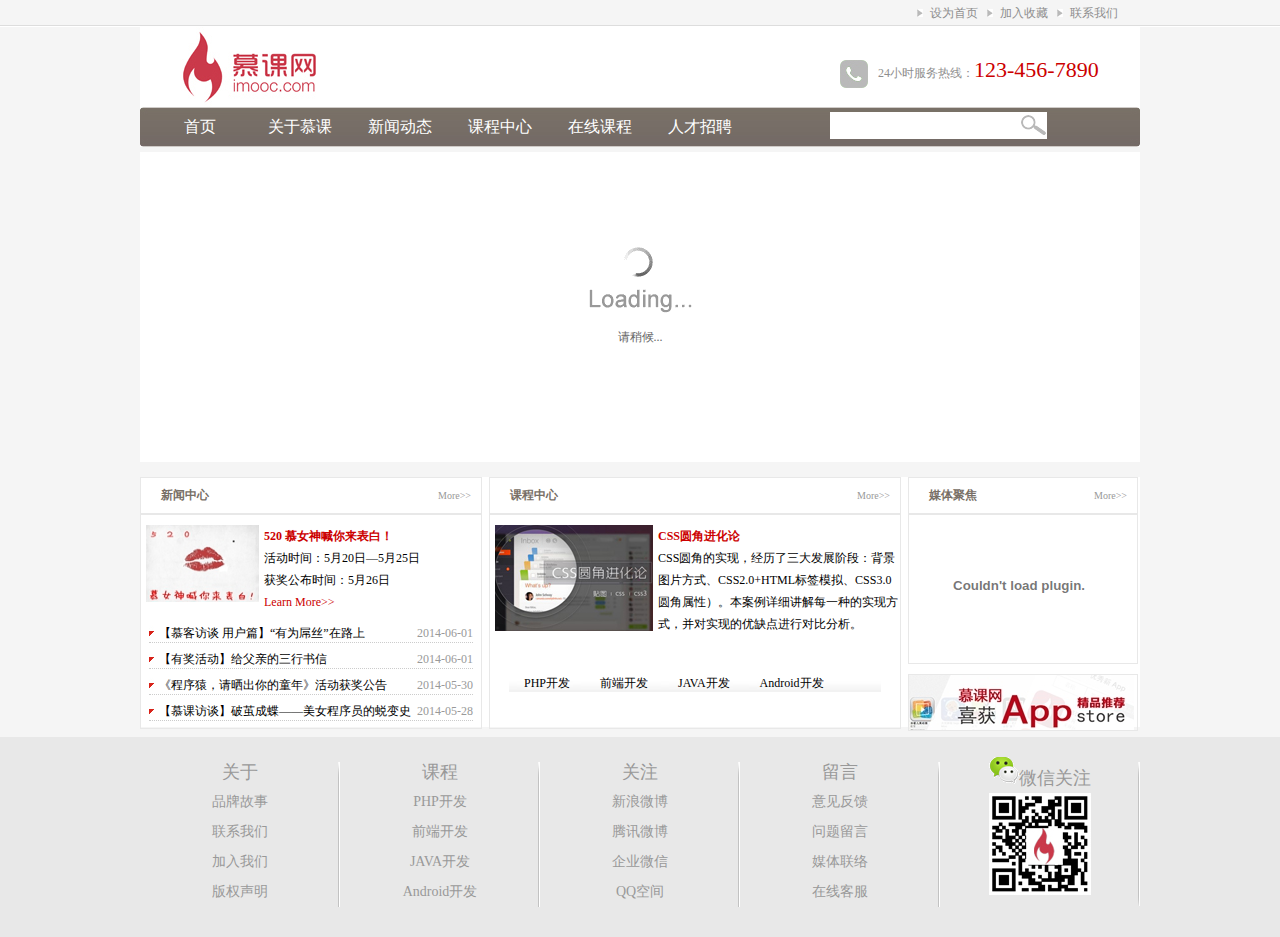
<file: MK/temp/index/index.html>
<!DOCTYPE html PUBLIC "-//W3C//DTD XHTML 1.0 Transitional//EN" "http://www.w3.org/TR/xhtml1/DTD/xhtml1-transitional.dtd">
<html xmlns="http://www.w3.org/1999/xhtml">
<head>
<meta http-equiv="Content-Type" content="text/html; charset=gb2312" />
<title>��ҵ��վʵ��</title>
<link href="css/main.css" rel="stylesheet" type="text/css" />
<script type="text/javascript" src="js/setHomeSetFav.js"></script>
<script type="text/javascript" src="js/myfocus-2.0.1.min.js" charset="utf-8"></script><!--����myFocus��-->
<script type="text/javascript">
myFocus.set({
    id:'boxID',//����ͼ����ID
    pattern:'mF_fancy',//���Ӧ�õ�����
    time:3,//�л�ʱ����(��)
    trigger:'click',//�����л�ģʽ:'click'(���)/'mouseover'(��ͣ)
    width:1000,//����ͼƬ�������(����)
    height:310,//����ͼƬ����߶�(����)
    txtHeight:'default'//���ֲ�߶�����(����),'default'ΪĬ�ϸ߶ȣ�0Ϊ����
});
</script>
</head>

<body>
<div class="top">
  <div class="top_content">
    <ul>
      <li><a href="#">��ϵ����</a></li>
      <li><a onclick="AddFavorite(window.location,document.title)" href="javascript:void(0)">�����ղ�</a></li>
      <li><a onclick="SetHome(window.location)" href="javascript:void(0)">��Ϊ��ҳ</a></li>
    </ul>
  </div>
</div>
<!--ҳ�涥��top����-->

<div class="wrap">
  <div  class="logo">
    <div class="logo_left"><img src="images/logo.jpg" /></div>
    <div class="logo_right"><img src="images/tel.jpg" width="28" height="28" />24Сʱ�������ߣ�<span class="tel">123-456-7890</span></div>
  </div>
  <!--logo����-->
  
  <div class="nav">
    <div  class="nav_left"></div>
    <div class="nav_mid">
      <div class="nav_mid_left">
        <ul>
          <li><a href="#">��ҳ</a></li>
          <li><a href="list.html">����Ľ��</a></li>
          <li><a href="list.html">���Ŷ�̬</a></li>
          <li><a href="list.html">�γ�����</a></li>
          <li><a href="list.html">���߿γ�</a></li>
          <li><a href="list.html">�˲���Ƹ</a></li>
        </ul>
      </div>
      <!--nav_mid_left����-->
      <div class="nav_mid_right">
        <form action="" method="post">
          <input type="text" class="search_text" />
          <!--<input type="text" class="search_text" x-webkit-speech />-->
        </form>
      </div>
      <!--nav_mid_right����--> 
    </div>
    <!--��������nav_mid����-->
    <div class="nav_right"></div>
  </div>
  <!--nav����-->
  
  <div class="ad">
    <div id="boxID"><!--����ͼ����-->
      <div class="loading"><img src="images/loading.gif" alt="���Ժ�..." /></div>
      <!--���뻭��(��ɾ��)-->
      <div class="pic"><!--�����б�(li��Ŀ����������)-->
        <ul>
          <li><a href="#"><img src="images/ad2.jpg" thumb="" alt="" text="��ϸ����2" /></a></li>
          <li><a href="#"><img src="images/ad3.jpg" thumb="" alt="" text="��ϸ����3" /></a></li>
          <li><a href="#"><img src="images/ad4.jpg" thumb="" alt="" text="��ϸ����4" /></a></li>
          <li><a href="#"><img src="images/ad3.jpg" thumb="" alt="" text="��ϸ����5" /></a></li>
        </ul>
      </div>
    </div>
  </div>
  <!--ad����-->
  
  <div class="main">
    <div class="news">
      <div class="title">
        <h2 class="titile_left">��������</h2>
        <span class="title_right"><a href="#">More&gt;&gt;</a></span> </div>
      <!--title����-->
      
      <div class="pic_news"> <img src="images/news.jpg" alt="520 ĽŮ����������" width="113" height="77" />
        <h2><a href="news.html">520 ĽŮ���������ף�</a></h2>
        <p>�ʱ�䣺5��20�ա�5��25��<br />
          �񽱹���ʱ�䣺5��26��<br />
          <a href="news.html">Learn More>></a></p>
      </div>
      <!--pic_news����-->
      
      <div class="news_list">
        <ul>
          <li><span>2014-06-01</span> <a href="news.html">��Ľ�ͷ�̸ �û�ƪ������Ϊ��˿����·��</a></li>
          <li><span>2014-06-01</span><a href="news.html">���н���������׵���������</a></li>
          <li><span>2014-05-30</span><a href="news.html">������Գ����ɹ�����ͯ�꡷��񽱹���</a></li>
          <li><span>2014-05-28</span><a href="news.html" title="aa">��Ľ�η�̸���Ƽ�ɵ�������Ů����Ա���ɱ�ʷ</a></li>
        </ul>
      </div>
      <!--news_list����--> 
      
    </div>
    <!--news����-->
    
    <div class="products">
      <div class="title">
        <h2 class="titile_left">�γ�����</h2>
        <span class="title_right"><a href="#">More&gt;&gt;</a></span> </div>
      <!--title����-->
      
      <div class="product_list"><img src="images/css.jpg" alt="CSSԲ�ǽ�����" width="158" height="106" />
        <h2><a href="news.html">CSSԲ�ǽ�����</a></h2>
        <p> CSSԲ�ǵ�ʵ�֣�����������չ�׶Σ�����ͼƬ��ʽ��CSS2.0+HTML��ǩģ�⡢CSS3.0Բ�����ԣ�����������ϸ����ÿһ�ֵ�ʵ�ַ�ʽ������ʵ�ֵ���ȱ����жԱȷ�����</p>
      </div>
      <!--product_list����-->
      
      <div class="product_type">
        <ul>
          <li>PHP����</li>
          <li>ǰ�˿���</li>
          <li>JAVA����</li>
          <li>Android����</li>
        </ul>
      </div>
    </div>
    <!--products����-->
    
    <div class="sidebar">
      <div class="video">
        <div class="title">
          <h2 class="titile_left">ý��۽�</h2>
          <span class="title_right"><a href="#">More&gt;&gt;</a></span> </div>
        <!--title����-->
        <p class="video_content">
          <embed src="http://player.youku.com/player.php/sid/XNjkzMDE5MTUy/v.swf" allowFullScreen="true" quality="high" width="220" height="140" align="middle" allowScriptAccess="always" type="application/x-shockwave-flash"></embed>
        </p>
      </div>
      <!--video����-->
      
      <div class="service"> <img src="images/app.jpg" /> </div>
    </div>
    <!--sidebar����--> 
    
  </div>
  <!--main����--> 
</div>
<!--�����wrap����  -->
<div class="copyright">
  <div class="copyright_content">
    <ul>
      <li>����
        <ul>
          <li>Ʒ�ƹ���</li>
          <li>��ϵ����</li>
          <li>��������</li>
          <li>��Ȩ����</li>
        </ul>
      </li>
      <li>�γ�
        <ul>
          <li>PHP����</li>
          <li>ǰ�˿���</li>
          <li>JAVA����</li>
          <li>Android����</li>
        </ul>
      </li>
      <li>��ע
        <ul>
          <li>����΢��</li>
          <li>��Ѷ΢��</li>
          <li>��ҵ΢��</li>
          <li>QQ�ռ�</li>
        </ul>
      </li>
      <li>����
        <ul>
          <li>�������</li>
          <li>��������</li>
          <li>ý������</li>
          <li>���߿ͷ�</li>
        </ul>
      </li>
      <li><img src="images/weixin.png" alt="΢�Ź�ע" width="30" height="27" />΢�Ź�ע
        <ul>
          <li><img src="images/qrcode.jpg" alt="ɨ���עĽ�����ٷ�΢��" width="102" height="102" /></li>
        </ul>
      </li>
    </ul>
  </div>
  <!--copyright_content����--> 
</div>
</body>
</html>
</file>
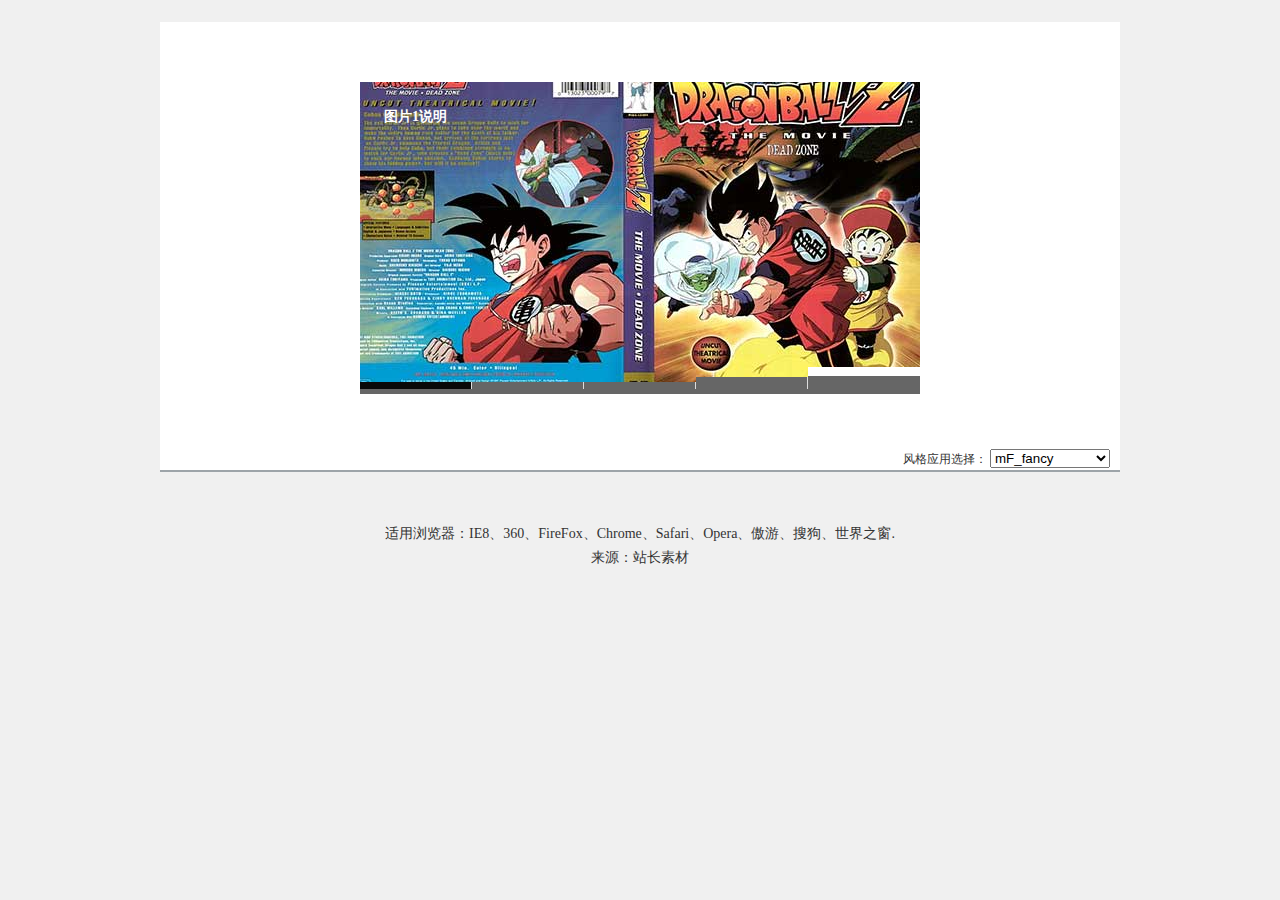
<file: MK/temp/myfocus-full/index.html>
<!DOCTYPE html>
<html lang="zh">
<head>
<meta charset="UTF-8">
<meta http-equiv="X-UA-Compatible" content="IE=edge,chrome=1"> 
<meta name="viewport" content="width=device-width, initial-scale=1.0">
<title>30多种js焦点图插件myFocus - 站长素材</title>

<link href="css/main.css"  rel="stylesheet" type="text/css" />
<script src="dist/myfocus-2.0.4.min.js"  type="text/javascript"></script>

</head>
<body>
<br>
<div id="container" class="mbox">﻿
	<div id="content" class="single">
		<div class="cbx post">
			<!--内容区域-->
			<div id="focus_wrap">
				<div id="focus_box">
						<div id="focus">
								<div class="loading"><img src="picture/loading.gif"  alt="请稍候..." /></div>
								<!--载入画面(可删除)-->
							  <div class="pic">
								<!--图片列表-->
								<ul>
								  <li><a href="http://sc.chinaz.com/"><img src="picture/1.jpg" thumb="" alt="图片1说明" text="图片1更详细的描述文字" /></a></li>
								  <li><a href="http://sc.chinaz.com/"><img src="picture/2.jpg" thumb="" alt="图片2说明" text="图片2更详细的描述文字" /></a></li>
								  <li><a href="http://sc.chinaz.com/"><img src="picture/3.jpg" thumb="" alt="图片3说明" text="图片3更详细的描述文字" /></a></li>
								  <li><a href="http://sc.chinaz.com/"><img src="picture/4.jpg" thumb="" alt="图片4说明" text="图片4更详细的描述文字" /></a></li>
								  <li><a href="http://sc.chinaz.com/"><img src="picture/5.jpg" thumb="" alt="图片5说明" text="图片5更详细的描述文字" /></a></li>
								</ul>
							  </div>
						</div>
							<div class="clear"></div>
				</div>
			</div>
			<div id="focus_set"> 风格应用选择：
				<select id="focus_pattern">     
					<option value="mF_fscreen_tb">mF_fscreen_tb</option>     
					<option value="mF_YSlider">mF_YSlider</option>     
					<option value="mF_luluJQ">mF_luluJQ</option>     
					<option value="mF_51xflash">mF_51xflash</option>     
					<option value="mF_expo2010">mF_expo2010</option>     
					<option value="mF_games_tb">mF_games_tb</option>     
					<option value="mF_ladyQ">mF_ladyQ</option>     
					<option value="mF_liquid">mF_liquid</option>     
					<option value="mF_liuzg">mF_liuzg</option>     
					<option value="mF_pithy_tb">mF_pithy_tb</option>     
					<option value="mF_qiyi">mF_qiyi</option>     
					<option value="mF_quwan">mF_quwan</option>     
					<option value="mF_rapoo">mF_rapoo</option>     
					<option value="mF_sohusports">mF_sohusports</option>     
					<option value="mF_taobao2010">mF_taobao2010</option>     
					<option value="mF_taobaomall">mF_taobaomall</option>     
					<option value="mF_tbhuabao">mF_tbhuabao</option>     
					<option value="mF_pconline">mF_pconline</option>     
					<option value="mF_peijianmall">mF_peijianmall</option>     
					<option value="mF_classicHC">mF_classicHC</option>     
					<option value="mF_classicHB">mF_classicHB</option>     
					<option value="mF_slide3D">mF_slide3D</option>     
					<option value="mF_kiki">mF_kiki</option>     
					<option style="color:#f00;" value="mF_fancy" selected="selected">mF_fancy</option>     
					<option style="color:#f00;" value="mF_dleung">mF_dleung</option>     
					<option style="color:#f00;" value="mF_kdui">mF_kdui</option>     
					<option style="color:#f00;" value="mF_shutters">mF_shutters</option>   
					<option style="color:#090;" value="more">更多...</option> 
				</select>   
			</div>
		</div>
	</div>
</div>

<script type="text/javascript">
	var $id=function(id){return document.getElementById(id)};
	  var oriHtml=$id('focus_box').innerHTML;
	  function resetHTML(){//还原
			$id('focus_box').innerHTML=oriHtml;
			var css=document.getElementsByTagName('style')[0];
			css.parentNode.removeChild(css);
		}
function pageInit(){
	var pattern=location.href.split('pattern=')[1];
	if(pattern) $id('focus_pattern').value=pattern;
	myFocus.set({id:'focus',pattern:$id('focus_pattern').value});
}
pageInit();
		$id('focus_pattern').onchange=function(){
if(this.value==='more'){//更多风格
location.href='more.html';
return;
}			
resetHTML();
			myFocus.set({id:'focus',pattern:this.value,loadIMGTimeout:0});
		}
</script>

<div style="text-align:center;margin:50px 0; font:normal 14px/24px 'MicroSoft YaHei';">
<p>适用浏览器：IE8、360、FireFox、Chrome、Safari、Opera、傲游、搜狗、世界之窗.</p>
<p>来源：<a href="http://sc.chinaz.com/" target="_blank">站长素材</a></p>
</div>
</body>
</html>
</file>
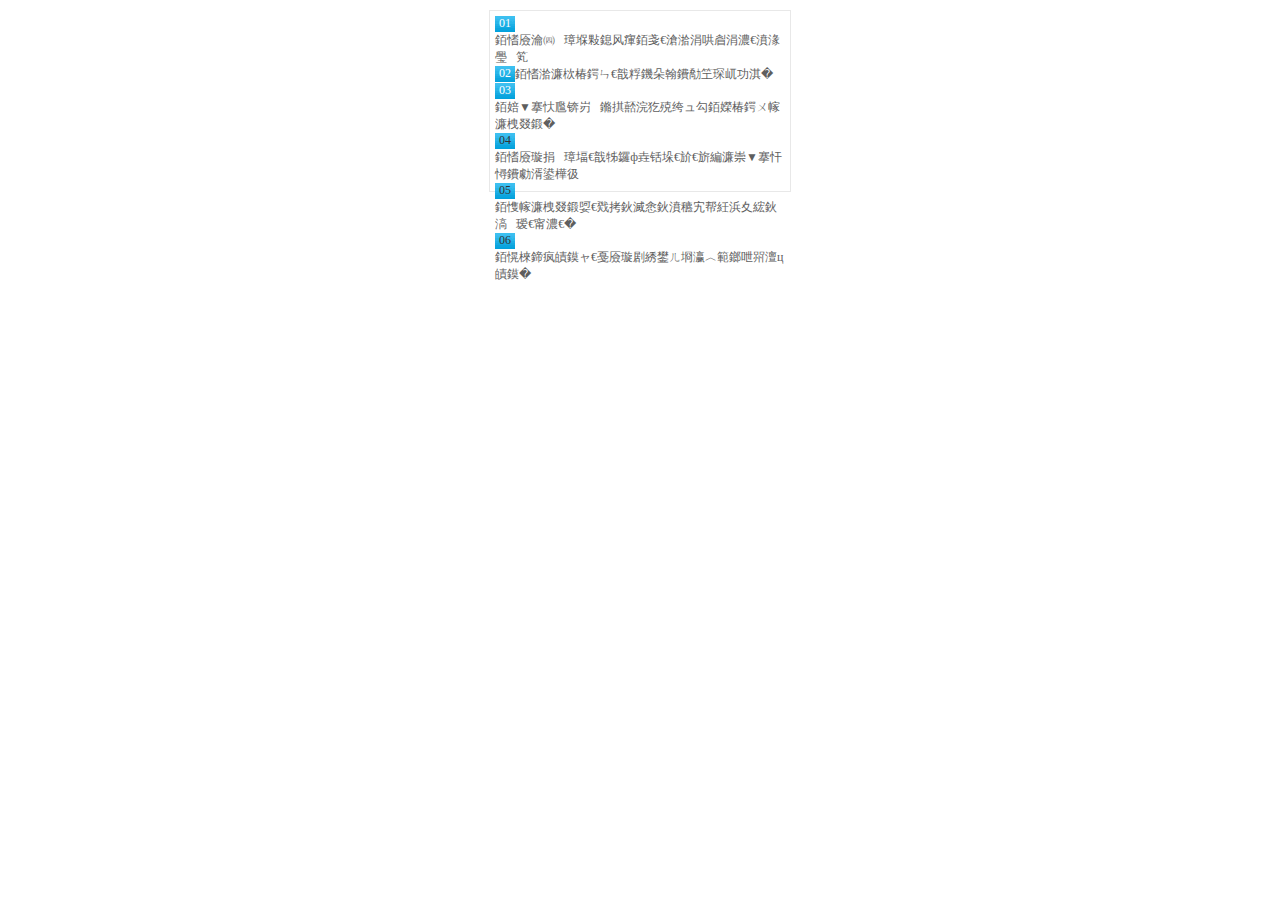
<file: MK/test.html>
<!DOCTYPE html>
<html lang="en">
<head>
<meta http-equiv="Content-Type" content="text/html; charset=gb2312" />
<title>3.10新闻中心制作评测题</title>
<style type="text/css">

/*在此定义相关CSS样式*/
.topList{
    width: 300px;
    height: 180px;
    border: 1px solid #e8e8e8;
    margin: 10px auto;

}
*{
    margin: 0px;
    padding: 0px;
    font-size: 12px;
}

.topList ul{
    padding: 5px;
}

.topList ul li{
    list-style-type: none;
    height: 30px;

}

.topList em{
    float: left;
    width: 20px;
    height: 16px;
    text-align: center;
    background: url(./temp/images/num.gif);
    font-style: normal;
    color:#333;
    background-position: 0px 0px;
    background-repeat: no-repeat;
    /* background-position: center; */

}

.top em{
    background-position: 0 0;
    color:#FFF;
}

.topList a:link,.topList a:visited{
    text-decoration: none;
    color: #5e5e5e;
}

.topList a:hover,.topList a:active{
    text-decoration: underline;
    color: #b52725;
}

.topList p{
    margin: 0px;
    float: left;
}



</style>
</head>

<body>
<div class="topList">
<ul>
<li class="top"><em>01</em>
<p><a href="http://www.imooc.com/" >【慕客访谈用户篇】“有为屌丝”在路上</a></p>
</li>
<li class="top"><em>02</em>
<p><a href="http://www.imooc.com/">【有奖活动】给父亲的三行书信</a></p>
</li>
<li class="top"><em>03</em>
<p><a href="http://www.imooc.com/">《程序猿，请晒出你的童年》活动获奖公告</a></p>
</li>
<li><em>04</em>
<p><a href="http://www.imooc.com/">【慕课访谈】破茧成蝶——美女程序员的蜕变史</a></p>
</li>
<li><em>05</em>
<p><a href="http://www.imooc.com/">【获奖公告】追“球”巅峰，争当“预言帝”</a></p>
</li>
<li><em>06</em>
<p><a href="http://www.imooc.com/">【问卷调查】慕课网用户学习情况大调查</a></p>
</li>
</ul>
</div>
</body>
</file>
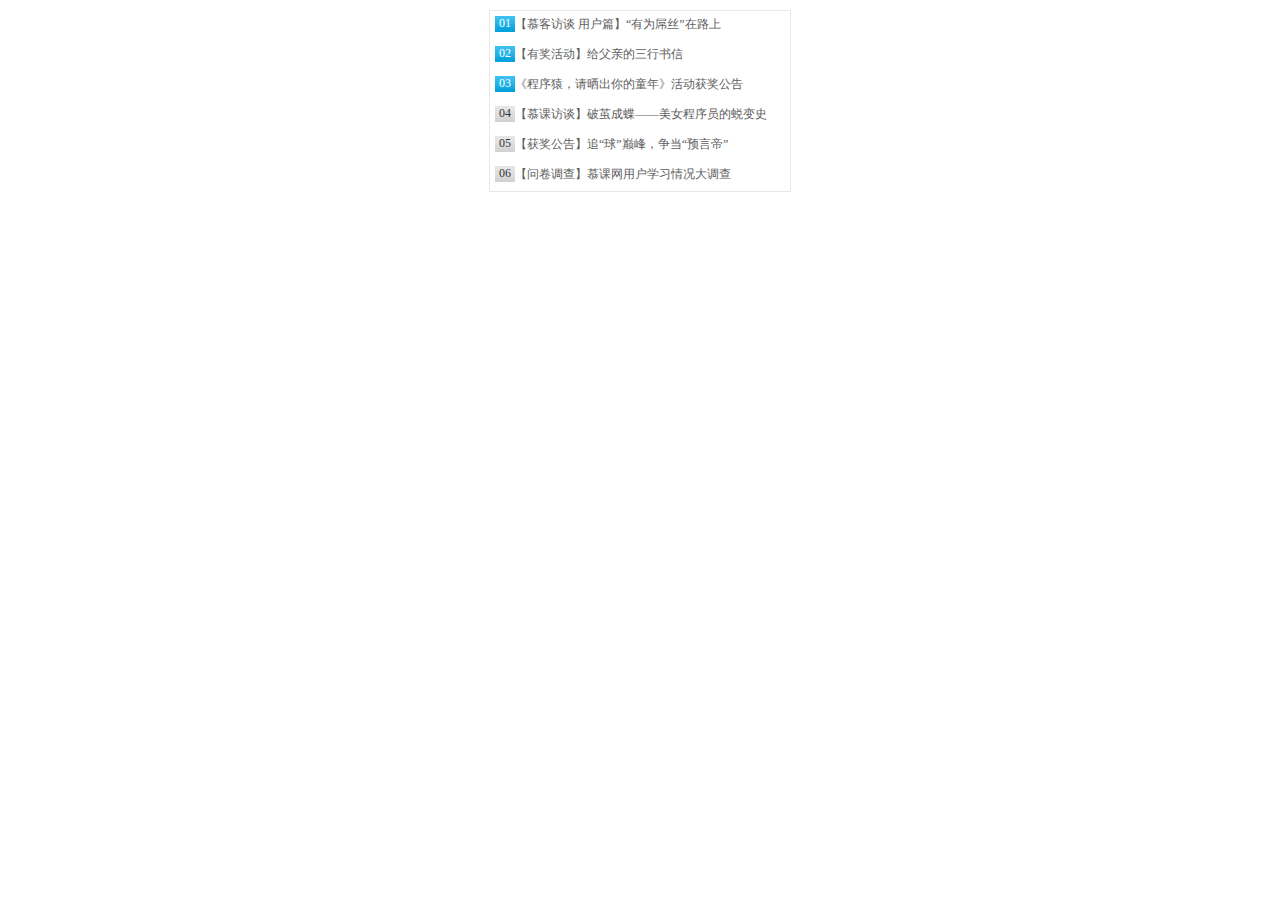
<file: MK/temp/3.10新闻中心.html>
<!DOCTYPE html PUBLIC "-//W3C//DTD XHTML 1.0 Transitional//EN" "http://www.w3.org/TR/xhtml1/DTD/xhtml1-transitional.dtd">
<html xmlns="http://www.w3.org/1999/xhtml">
<head>
<meta http-equiv="Content-Type" content="text/html; charset=gb2312" />
<title>3.10������������������</title>
<style type="text/css">
/*�ڴ˶������CSS��ʽ*/
*
{
	margin:0;
	padding:0;
	font-size:12px;
	font-family:"΢���ź�";
}
.topList
{
	width:300px;
	height:180px;
	border:1px solid #E8E8E8;
	margin:10px auto;
}
ul
{
	padding:5px;
}
li
{
	list-style-type:none;
	height:30px;
}
em
{
	width:20px;
	height:16px;
	background:url(images/num.gif) no-repeat;
	display:block;
	text-align:center;
	font-style:normal;
	color:#333;
	background-position:0 -16px;
	float:left;
}
.top em
{
	color:#FFF;
	background-position:0 0;
}
p{
	float:left;
}
a:link,a:visited{color:#5e5e5e; text-decoration:none;}
a:hover,a:active{color:#b52725;text-decoration:underline;}

</style>
</head>

<body>
<div class="topList">
  <ul>
    <li class="top"> <em>01</em>
      <p><a href="http://www.imooc.com/" >��Ľ�ͷ�̸ �û�ƪ������Ϊ��˿����·��</a></p>
    </li>
    <li class="top"> <em>02</em>
      <p><a href="http://www.imooc.com/">���н���������׵���������</a></p>
    </li>
    <li class="top"> <em>03</em>
      <p><a href="http://www.imooc.com/">������Գ����ɹ�����ͯ�꡷��񽱹���</a></p>
    </li>
    <li> <em>04</em>
      <p><a href="http://www.imooc.com/">��Ľ�η�̸���Ƽ�ɵ�������Ů����Ա���ɱ�ʷ</a></p>
    </li>
    <li> <em>05</em>
      <p><a href="http://www.imooc.com/">���񽱹��桿׷�����۷壬������Ԥ�Եۡ�</a></p>
    </li>
    <li> <em>06</em>
      <p><a href="http://www.imooc.com/">���ʾ����顿Ľ�����û�ѧϰ��������</a></p>
    </li>
  </ul>
</div>
</body>
</html>
</file>
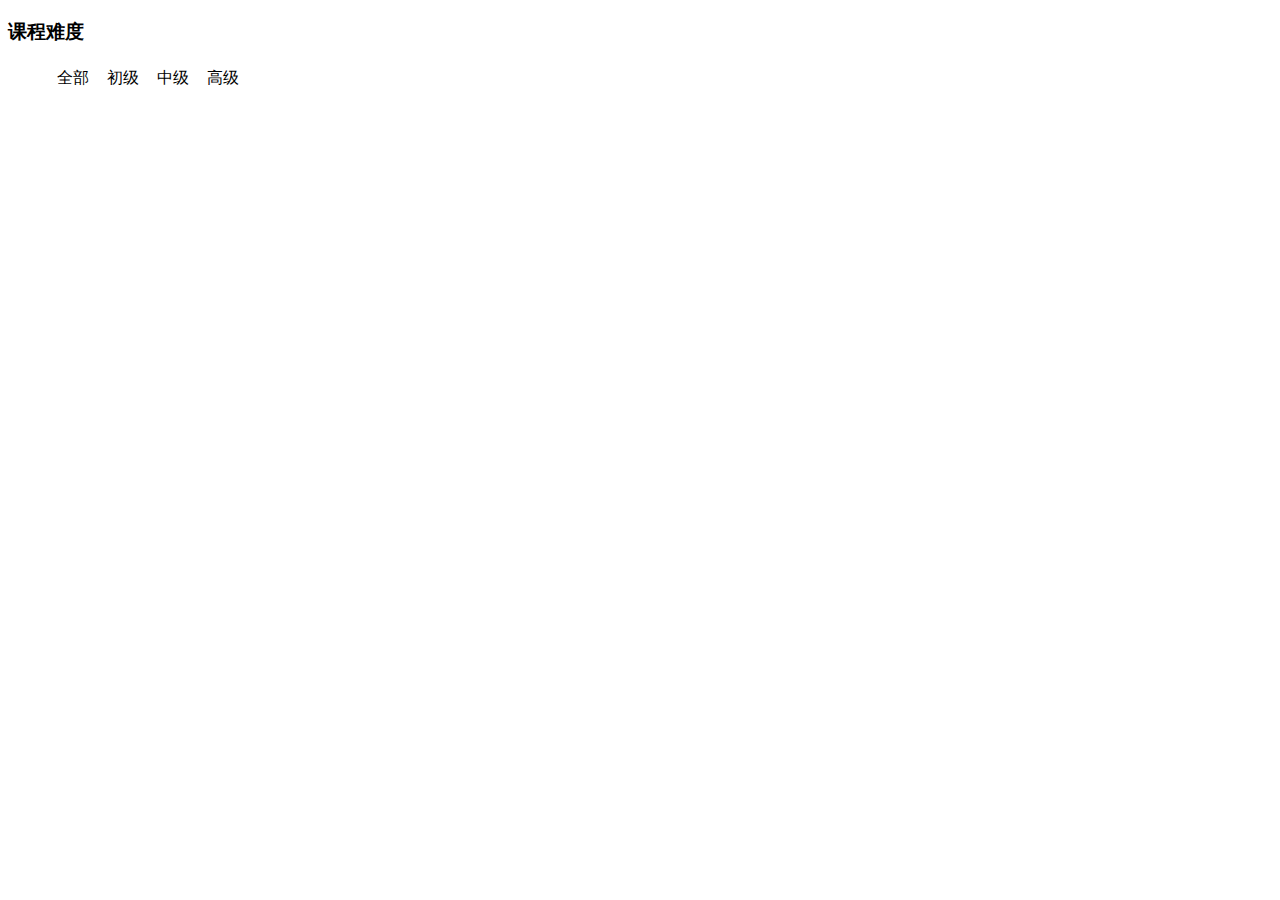
<file: MK/temp/导航制作（参考代码）.html>
<!DOCTYPE html PUBLIC "-//W3C//DTD XHTML 1.0 Transitional//EN" "http://www.w3.org/TR/xhtml1/DTD/xhtml1-transitional.dtd">
<html xmlns="http://www.w3.org/1999/xhtml">
<head>
<meta http-equiv="Content-Type" content="text/html; charset=gb2312" />
<title>3.1ҳ��ͷ��������ϰ��</title>
<style type="text/css">
/*�ڴ˶��������ʽ�������б�����ʾ��ʽ*/
li
{
	width:50px;
	height:30px;
	list-style-type:none;
	line-height:30px;
	text-align:center;
	float:left;
}
a
{
	display:block;
}
a:link,a:visited
{	
	color:#000;
	text-decoration:none;
}
a:hover,a:active
{
	background-color:#BE3948;
	color:#FFF;
	text-decoration:none;
}
</style>
</head>

<body>
<h3>�γ��Ѷ�</h3>
<!--�ڴ�����һ�������б�-->
<ul>
	<li><a href="#">ȫ��</a></li>
    <li><a href="#">����</a></li>
    <li><a href="#">�м�</a></li>
    <li><a href="#">�߼�</a></li>
</ul>
</body>
</html>
</file>
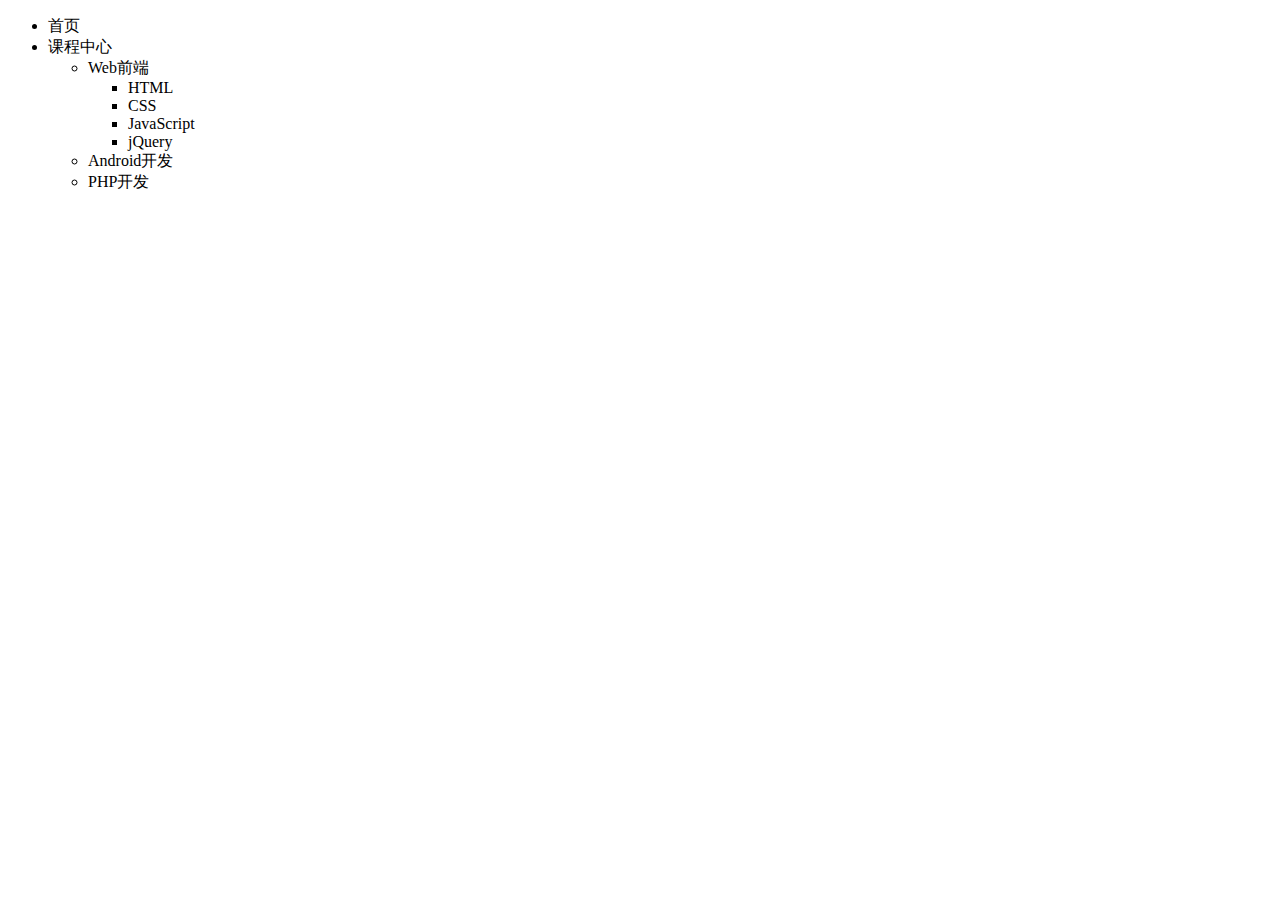
<file: MK/temp/底部版权区制作.html>
<!DOCTYPE html PUBLIC "-//W3C//DTD XHTML 1.0 Transitional//EN" "http://www.w3.org/TR/xhtml1/DTD/xhtml1-transitional.dtd">
<html xmlns="http://www.w3.org/1999/xhtml">
<head>
<meta http-equiv="Content-Type" content="text/html; charset=utf-8" />
<title>无标题文档</title>
</head>

<body>
<ul>
  <li>首页 </li>
  <li>课程中心
    <ul>
      <li>Web前端
        <ul>
          <li>HTML</li>
          <li>CSS</li>
          <li>JavaScript</li>
          <li>jQuery</li>
        </ul>
      </li>
      <li>Android开发</li>
      <li>PHP开发</li>
    </ul>
  </li>
</ul>
</body>
</html>
</file>
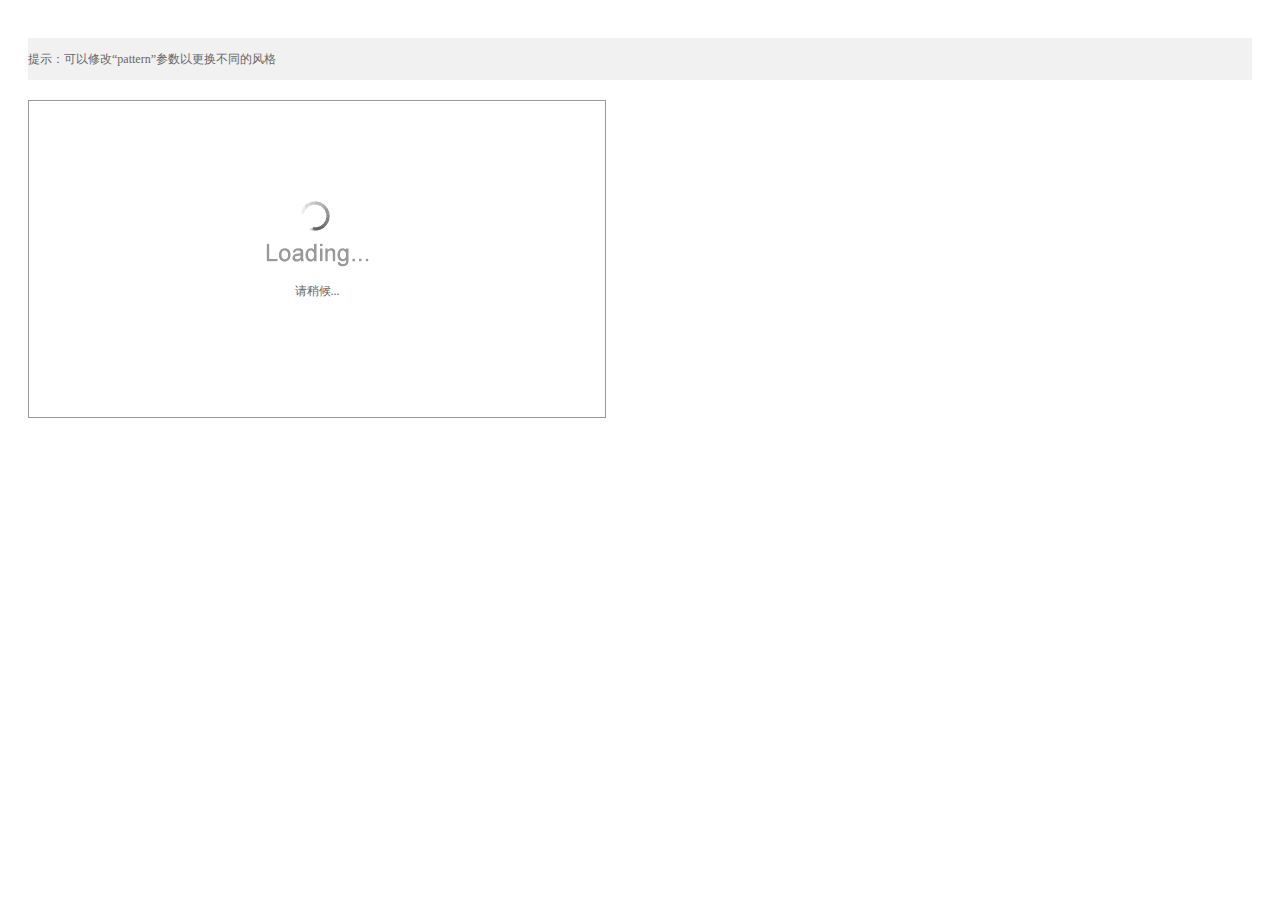
<file: MK/temp/myfocus/demo.html>
<!DOCTYPE html PUBLIC "-//W3C//DTD XHTML 1.0 Transitional//EN" "http://www.w3.org/TR/xhtml1/DTD/xhtml1-transitional.dtd">
<html xmlns="http://www.w3.org/1999/xhtml">
<head>
<meta http-equiv="Content-Type" content="text/html; charset=utf-8" />
<title>myFocus v2.0</title>
<script type="text/javascript" src="js/myfocus-2.0.1.min.js"></script>
<style type="text/css">
body { background:#fff; padding:20px;}
h2{height:42px; line-height:42px; background:#f1f1f1; margin-bottom:20px; font-size:12px; color:#666; font-weight:normal;}
#myFocus{ width:560px; height:300px;}
</style>
<script type="text/javascript">
//设置
myFocus.set({
	id:'myFocus',//ID
	pattern:'mF_games_tb'//风格
});
</script>
</head>
<body>
<h2>提示：可以修改“pattern”参数以更换不同的风格</h2>
<div id="myFocus"><!--焦点图盒子-->
  <div class="loading"><img src="img/loading.gif" alt="请稍候..." /></div><!--载入画面(可删除)-->
  <div class="pic"><!--图片列表-->
  	<ul>
        <li><a href="#1"><img src="img/1a.jpg" thumb="" alt="图片1来源于网络，版权属于作者" text="图片1更详细的描述文字" /></a></li>
        <li><a href="#2"><img src="img/2a.jpg" thumb="" alt="版权属于作者，图片2来源于网络" text="图片2更详细的描述文字" /></a></li>
        <li><a href="#3"><img src="img/3a.jpg" thumb="" alt="图片3来源于网络，版权属于作者" text="图片3更详细的描述文字" /></a></li>
        <li><a href="#4"><img src="img/4a.jpg" thumb="" alt="版权属于作者，图片4来源于网络" text="图片4更详细的描述文字" /></a></li>
        <li><a href="#5"><img src="img/5a.jpg" thumb="" alt="图片5来源于网络，版权属于作者" text="图片5更详细的描述文字" /></a></li>
  	</ul>
  </div>
</div>
</body>
</html>
</file>
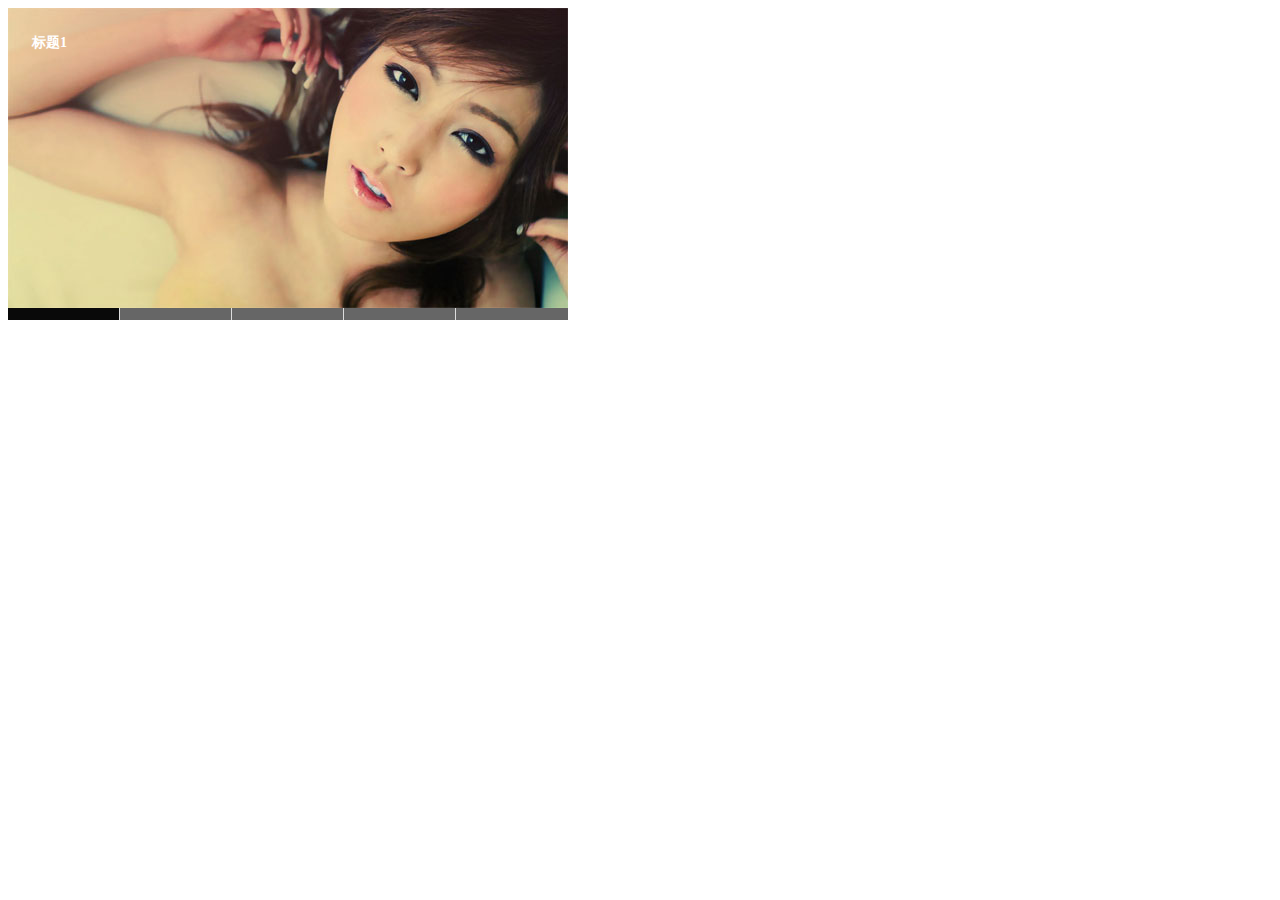
<file: MK/temp/myfocus-full/demo/base.html>
<!DOCTYPE html PUBLIC "-//W3C//DTD XHTML 1.0 Transitional//EN" "http://www.w3.org/TR/xhtml1/DTD/xhtml1-transitional.dtd">
<html xmlns="http://www.w3.org/1999/xhtml">
<head>
<meta http-equiv="Content-Type" content="text/html; charset=utf-8" />
<script src="../dist/myfocus-2.0.4.full.js"></script>
<title>myfocus</title>
<style type="text/css">
#boxID{ width: 560px; height: 300px;}
</style>
</head>

<body>
    <!-- 焦点图盒子 -->
    <div id="boxID">
      <!-- 载入中的Loading图片(可选) -->
      <div class="loading"><img src="../images/demo/loading.gif" alt="请稍候..." /></div>
      <!-- 内容列表 -->
      <div class="pic">
        <ul>
            <li><a href="#"><img src="../images/demo/1.jpg" alt="标题1" /></a></li>
            <li><a href="#"><img src="../images/demo/2.jpg" alt="标题2" /></a></li>
            <li><a href="#"><img src="../images/demo/3.jpg" alt="标题3" /></a></li>
            <li><a href="#"><img src="../images/demo/4.jpg" alt="标题4" /></a></li>
            <li><a href="#"><img src="../images/demo/5.jpg" alt="标题5" /></a></li>
            <!-- 你可以根据你的需要增加更多的列 -->
        </ul>
      </div>
    </div>

<script>
myFocus.set({id: 'boxID'});
</script>
</body>
</html>
</file>
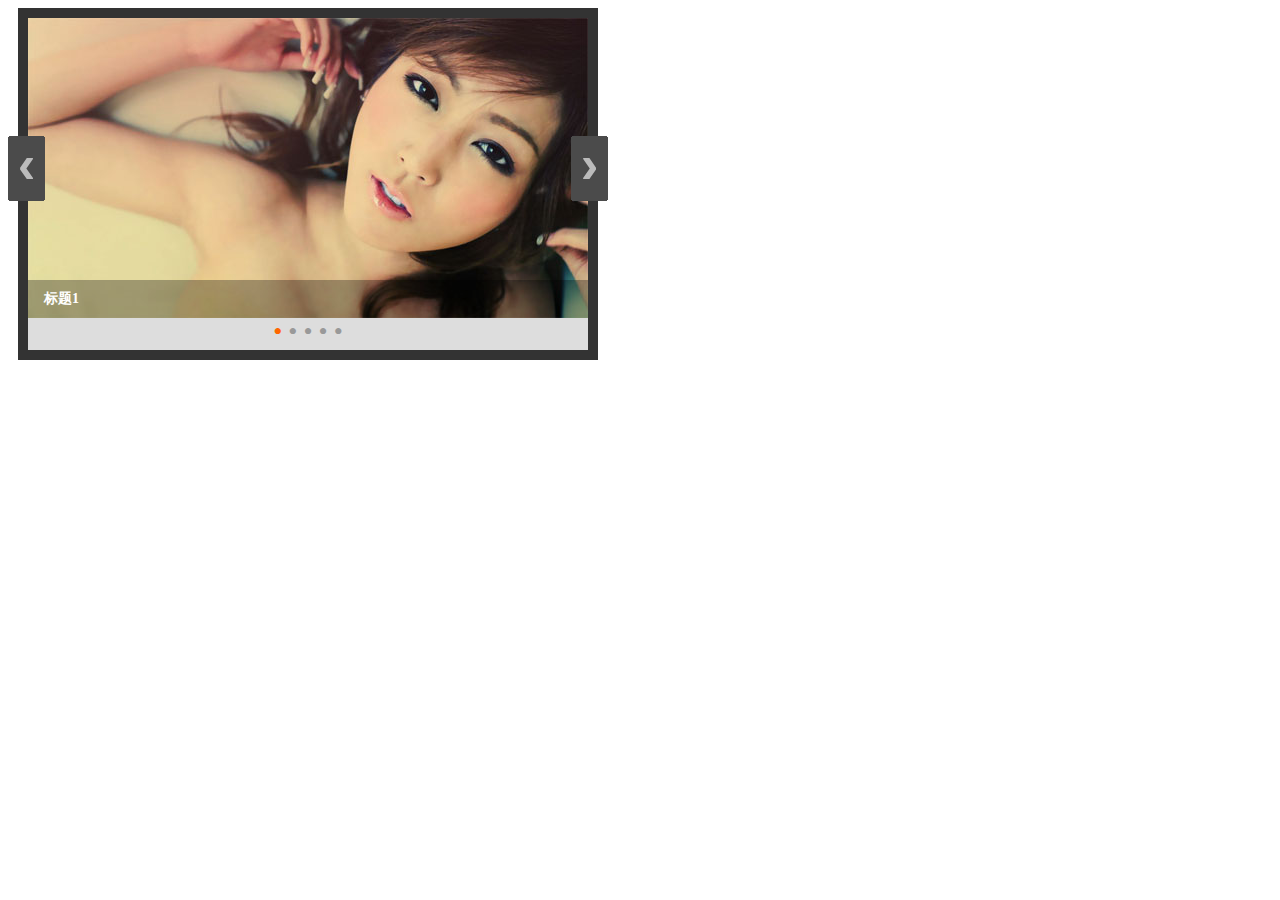
<file: MK/temp/myfocus-full/demo/custom.html>
<!DOCTYPE html PUBLIC "-//W3C//DTD XHTML 1.0 Transitional//EN" "http://www.w3.org/TR/xhtml1/DTD/xhtml1-transitional.dtd">
<html xmlns="http://www.w3.org/1999/xhtml">
<head>
<meta http-equiv="Content-Type" content="text/html; charset=utf-8" />
<script src="../dist/myfocus-2.0.4.full.js"></script>
<title>myfocus</title>
<style type="text/css">
#boxID{ width: 560px; height: 300px;}
</style>
</head>

<body>
    <!-- 焦点图盒子 -->
    <div id="boxID">
      <!-- 载入中的Loading图片(可选) -->
      <div class="loading"><img src="../images/demo/loading.gif" alt="请稍候..." /></div>
      <!-- 内容列表 -->
      <div class="pic">
        <ul>
            <li><a href="#"><img src="../images/demo/1.jpg" alt="标题1" /></a></li>
            <li><a href="#"><img src="../images/demo/2.jpg" alt="标题2" /></a></li>
            <li><a href="#"><img src="../images/demo/3.jpg" alt="标题3" /></a></li>
            <li><a href="#"><img src="../images/demo/4.jpg" alt="标题4" /></a></li>
            <li><a href="#"><img src="../images/demo/5.jpg" alt="标题5" /></a></li>
            <!-- 你可以根据你的需要增加更多的列 -->
        </ul>
      </div>
    </div>

<script>
myFocus.set({
    id: 'boxID',//焦点图盒子ID
    pattern: 'mF_tbhuabao',//焦点图风格的名称
    time: 3,//切换时间间隔(秒)
    trigger: 'mouseover',//触发切换模式:'click'(点击)/'mouseover'(悬停)
    delay: 200,//'mouseover'模式下的切换延迟(毫秒)
    txtHeight: 'default'//标题高度设置(像素),'default'为默认CSS高度，0为隐藏
});
</script>
</body>
</html>
</file>
<file: MK/temp/index/css/main.css>
@charset "gb2312";
/* CSS Document */
* {
	padding: 0;
	margin: 0;
	font-size: 12px;
}
body {
	background-color: #F5F5F5;
}
.wrap {
	width: 1000px;
	margin: 0 auto;
}
.top {
	width: 100%;
	height: 27px;
	background: url(../images/top_bg.jpg) repeat-x;
}
.top_content {
	width: 1000px;
	margin: 0 auto;
	line-height: 27px;
}
.top_content li {
	float: right;
	list-style-image: url(../images/arrow.jpg);
	width: 70px;
}
.top_content a:link, .top_content a:visited {
	color: #8E8E8E;
	text-decoration: none;
}
.top_content a:hover, .top_content a:active {
	color: #C00;
	text-decoration: none;
}
.logo {
	height: 80px;
	background-color: #FFF;
}
.logo_left {
	width: 375px;
	float: left;
	display: inline;
}
.logo_right {
	width: 300px;
	height: 28px;
	margin-top: 30px;
	float: right;
	display: inline;
	color: #8E8E8E;
}
.logo_right img {
	vertical-align: middle;
	margin-right: 10px;
}
.tel {
	font-family: "΢���ź�";
	font-size: 22px;
	color: #C00;
}
.nav {
	height: 40px;
}
.nav_left {
	width: 10px;
	background: url(../images/nav_left.jpg) no-repeat;
}
.nav_mid {
	width: 980px;
	background: url(../images/nav_bg.jpg) repeat-x;
	line-height: 40px;
}
.nav_right {
	width: 10px;
	background: url(../images/nav_right.jpg) no-repeat;
}
.nav_left, .nav_mid, .nav_right {
	height: 40px;
	float: left;
	display: inline;
}
.nav_mid li {
	float: left;
	list-style-type: none;
	width: 100px;
	font-family: "΢���ź�";
	text-align: center;
}
.nav_mid a:link, .nav_mid a:visited {
	font-size: 16px;
	color: #FFF;
	text-decoration: none;
}
.nav_mid a:hover, .nav_mid a:active {
	font-size: 16px;
	color: #FF0;
	text-decoration: none;
}
.nav_mid_left {
	width: 680px;
}
.nav_mid_right {
	width: 300px;
}
.nav_mid_left, .nav_mid_right {
	float: left;
	display: inline;
}
.search_text {
	width: 190px;
	float: left;
	height: 25px;
	margin-top: 5px;
	background: url(../images/search.jpg) no-repeat right center;
	background-color: #FFF;
	border: 1px solid #FFF;
	padding-right: 25px;
}
.ad {
	height: 320px;
	margin-top: 5px;
	overflow: hidden;
}
.main {
	height: 250px;
	margin-top: 5px;
	background-color: #FFF;
}
.news {
	width: 340px;
}
.products {
	width: 410px;
	margin: 0 7px;
}
.sidebar {
	width: 230px;
	float: left;
	display: inline;
	height: 250px;
}
.news, .products {
	float: left;
	display: inline;
	height: 250px;
	border: 1px solid #E8E8E8;
}
.title {
	height: 35px;
	border-bottom: 2px solid #E8E8E8;
	font-size: 14px;
	font-family: "΢���ź�";
	line-height: 35px;
	font-weight: bold;
	color: #786F66;
}
.titile_left {
	width: 70%;
	float: left;
	padding-left: 20px;
}
.title_right {
	width: 20%;
	float: right;
	text-align: right;
}
.title_right a {
	color: #999;
	text-decoration: none;
	font-family: "����";
	font-size: 10px;
	font-weight: normal;
	padding-right: 10px;
}
.pic_news {
	height: 80px;
	margin-top: 10px;
	line-height: 22px;
}
.pic_news img, .product_list img {
	float: left;
	margin: 0 5px;
}
.pic_news a, .product_list a {
	color: #C00;
	text-decoration: none;
}
.red {
	color: #C00;
	font-weight: bold;
}
.news_list {
	/*height:90px;*/
	margin-top: 20px;
}
.news_list li {
	background: url(../images/list.jpg) no-repeat;
	list-style-type: none;
	padding-left: 10px;
	margin: 8px;
	border-bottom: 1px dotted #CCC;
	height: 17px;
	line-height: 17px;
}
.news_list span {
	float: right;
	color: #999;
}
.news_list a:link, .news_list a:visited {
	text-decoration: none;
	color: #000;
}
.news_list a:hover, .news_list a:active {
	color: #F00;
	text-decoration: none;
}
.product_list {
	height: 120px;
	margin-top: 10px;
	line-height: 22px;
}
.product_type {
	width: 372px;
	height: 37px;
	background: url(../images/product_type_bg.jpg) no-repeat;
	margin: 20px auto;
}
.product_type li {
	list-style-type: none;
	float: left;
	line-height: 37px;
	/*	width:65px;
*/	text-align: center;
	margin: 0 15px;
}
.video {
	height: 185px;
	margin-bottom: 10px;
	border: 1px solid #E8E8E8;
}
.video_content {
	height: 150px;
}
.service {
	height: 55px;
	border: 1px solid #E8E8E8;
}
.copyright {
	clear: both;
	width: 100%;
	height: 200px;
	background-color: #E8e8E8;
	margin-top: 10px;
}
.copyright_content {
	width: 1000px;
	height: 180px;
	margin: 0 auto;
	padding-top: 20px;
}
.copyright_content li {
	list-style-type: none;
	float: left;
	width: 200px;
	text-align: center;
	background: url(../images/line.png) no-repeat right center;
	font-size: 18px;
	font-family: "΢���ź�";
	line-height: 30px;
	color: #999;
}
.copyright_content li ul li {
	font-size: 14px;
}
.n_main {
	width: 1000px;
	min-height: 320px;
	_height: 320px;
	margin: 10px auto;
}
.n_main_left {
	width: 220px;
	float: left;
}
.n_main_right {
	width: 770px;
	float: right;
	background-color: #FFF;
}
.page
{
	height:40px;
	margin-top:10px;
	text-align:center;
}
.page a
{
	display:inline-block;
	border: 1px solid #E8E8E8;
    text-decoration:none;
	margin:5px;
	padding:5px 10px;;
	}
.page a:link,.page a:visited
{
	color:#000;
}
.page a:hover,.page a:active
{
	color:#FFF;
	background-color:#cc1b1b;
}

.n_main_left, .n_main_right {
	min-height: 320px;
	_height: 320px;
}
.n_main_l_title {
	height: 35px;
	background: url(../images/titile_bg.gif) repeat-x;
	line-height: 35px;
	padding-left: 20px;
	font-size: 14px;
	font-family: "΢���ź�";
	color: #666;
}
.n_main_l_content {
	height: 265px;
	background: url(../images/content_bg.gif) repeat-x left top;
	background-color: #FFF;
}
.n_main_l_content li {
	list-style-type: none;
	height: 30px;
	line-height: 30px;
	border-bottom: 1px dashed #E8E8E8;
	padding-top: 3px;
}
.n_main_l_content li a {
	color: #666;
	text-decoration: none;
	display: block;
	background: url(../images/li_bg.gif) no-repeat left center;
	padding-left: 15px;
}
.n_main_l_content li a:hover {
	color: #009CDF;
	text-decoration: none;
	background: url(../images/li_bg2.gif) no-repeat left center;
	background-color: #F2F2F2;
}
.n_main_r_title {
	height: 35px;
	line-height: 35px;
	background: url(../images/type_bg.png) repeat-x;
	padding-left: 20px;
	font-size: 14px;
	font-family: "΢���ź�";
	color: #666;
}
.n_main_r_news_title {
	font-size: 20px;
	font-family: "΢���ź�";
	text-align: center;
	margin: 10px 0;
}
.n_main_r_news_info {
	color: #666;
	text-align: center;
	border-bottom: 1px dotted #666;
}
.n_main_r_news_text {
	font-size: 14px;
	line-height: 25px;
	padding: 20px;
	text-indent: 2em;
}
</file>
<file: MK/temp/myfocus-full/css/main.css>
﻿@CHARSET "UTF-8";
* { margin:0; padding:0; list-style:none; }
body { background:#f0f0f0; color:#333; font:12px/22px Verdana, Geneva, sans-serif; }
img { border:0; }
.clear { clear:both; height:0; overflow:hidden; }
a { color:#333; text-decoration:none; }
a:hover { text-decoration:underline; }
.red{ color:#A74040;}
.mbox { width:960px; margin:0 auto; position:relative; }

#myTop { height:28px; line-height:28px; background:#585858 url(../images/global_nav_bg.jpg) repeat-x; overflow:hidden; font-family:Arial, Helvetica, sans-serif; }
#myTop ul.nav li { height:28px; float:left; border-left:1px solid #555; border-right:1px solid #333; }
#myTop ul.nav li.line { width:1px; background:#333; border:0; }
#myTop ul.nav li.last { background:#555; }
#myTop ul.nav li a { display:block; color:#ccc; padding:0 10px; }
#myTop ul.nav li a:hover, #myTop ul li.current a { background:url(../images/hover_bg.png) left repeat-x; color:#fff; text-decoration:none; }
#myTop ul.nav li.index a { width:22px; height:28px; background:url(../images/icon.png) center no-repeat; }
#myTop ul.admin { position:absolute; right:0; }
#myTop ul.admin li { height:28px; float:left; }
#myTop ul.admin li a { display:block; color:#ccc; padding:0 10px; }
#myTop ul.admin li a:hover { background:url(../images/hover_bg.png) left repeat-x; color:#fff; text-decoration:none; }
#header { }
#header .mbox { border-bottom:18px solid #5D5D5D; background:#fff; }
#header .logo { height:96px; width:297px; overflow:hidden; padding-top:4px; }
#header .nav { position:absolute; right:0; top:36px; background: #6C6C6C; border:3px solid #f1f1f1; }
#header .nav li { float: left; border-right: 1px solid #444; border-left: 1px solid #858585; height: 34px; line-height:34px; }
#header .nav li a { display:block; padding:0 20px; color:#fff; }
#header .nav li a.current{ background:#9DA4A9;}
#container { background:#fff; border-bottom:2px solid #9DA4A9; }
#focus_wrap { width:100%; margin-top:38px; text-align:center; }
#focus_box{display:inline-block; *display:inline;*zoom:1;}
#focus { width:560px; height:300px; display:inline-block; *display:inline;*zoom:1; }
#focus_set { margin-top:40px; position:relative; text-align:right; padding-right:10px;}
#focus_set span{ color:#999;}

div.right a{color:#0F67A1}
div.right a{ text-decoration:underline;}
div.right pre{padding:5px;display:block;background:#F2F3F7;border:1px dashed #ccc; margin-top:20px;}
div.right pre code{font:12px/1.5em "Courier New", Courier, monospace;}
div.right pre code.css{ white-space:normal;}
div.right pre code.js{ white-space:pre;}
div.right pre code b{color:#c00;}
div.right pre code span{color:#06F;}

#container div.left{float:left; width:180px; border:1px solid #ccc; margin-left:20px; padding:16px;}
#container div.left li{ border-bottom:1px solid #ccc; height:26px; line-height:26px;}
#container div.left li.cur{ background:#0F67A1; }
#container div.left li.cur a{ color:#fff;}
#container div.right,#comments{ margin-left:256px; padding:10px 10px 50px;}
#container div.right h4,#container div.right h6{ font-size:18px; height:30px; line-height:30px;}
#container div.right h6{ font-size:14px; background:#A6CAF6; border-bottom:1px solid #A6CAF6; padding-left:10px;}
#container div.right .box{ border:1px solid #A6CAF6; padding:10px;}
#container div.right p,#container div.right ul,#container div.right dl{ margin:16px 0;font-size:12px;}
#container div.right ul{ margin-left:20px;}
#container div.right ul li{ list-style:circle;}
#container div.right dl dt{ font-size:12px; height:30px; line-height:30px; font-weight:bold; margin-top:16px; padding-left:16px; background:url(../images/li.png) left center no-repeat;}
#container div.right dl dd{margin-left:18px;}
#container div.right ul.settings{ background:#f1f1f1; margin-left:0; border-top:1px solid #ccc;}
#container div.right ul.settings li{ border-bottom:1px solid #ccc; list-style:none; padding:6px 10px 0;}
#container div.right ul.settings li h5,#container div.right ul.settings li span{ display:inline-block;*display:inline;*zoom:1; width:200px;}
#container div.right ul.settings li span{ color:#888;}
#container div.right ul.settings li p{ margin:6px 0;}
#container div.right h3{font-size:14px;height:30px;line-height:30px;margin-top:10px;color:#fff;padding-left:10px; background:#9DA4A9;}
#container div.right dl.api{}
#container div.right dl.api dt{font:bold 16px/30px "Trebuchet MS", Verdana, Helvetica, Arial,sans-serif;color:#333;margin-top:12px; position:relative;}
#container div.right dl.api dt span{ position:absolute;right:0; font-size:12px; font-weight:normal;color:#666;}
#container div.right dl.api dd{border-bottom:1px solid #dedede;padding-left:10px;color:#666; margin-left:12px;}

#focus_tip { margin-top:40px; border-top:10px solid #EEECEC; padding:20px 40px; }
#focus_tip a{ color:#0F67AE;}
#focus_tip ul li{ list-style:circle;}
#focus_download { background:#9DA4A9; text-align:right; padding:40px; }
#focus_download a { display:inline-block; *display:inline;*zoom:1; font-size: 1.2em; padding: .3em 1.1em; color: #fff; font-weight: bold; text-decoration: none; text-transform: uppercase; border: 1px solid #000; background: #666 url(../images/btn_graygrad.jpg) top repeat-x; }
#footer { height:80px; color:#888; line-height:22px; margin-top:12px; text-align:right; }
#footer .mbox { background-color:transparent; }
#footer .mbox a { color:#666; }

#comment-post textarea {
    background: none repeat scroll 0 0 #FFFFFF;
    border-color: #CCCCCC #EEEEEE #EEEEEE #CCCCCC;
    border-radius: 3px 3px 3px 3px;
    border-style: solid;
    border-width: 1px;
    color: #666666;
    font-size: 12px;
    margin: 0;
    overflow: auto;
    padding: 0.29em 0;
    width: 100%;
}
#comment-post #submit {
    background: none repeat scroll 0 0 #464646;
    border: 1px solid #333333;
    border-radius: 30px 30px 30px 30px;
    color: #FFFFFF;
    cursor: pointer;
    margin-top: 10px;
    padding: 3px;
    width: 200px;
}
#comment-post #submit:hover {
    background: none repeat scroll 0 0 #666666;
}
#comments {
    margin-top:0px;
	padding:0px 10px 50px;
}
.commentsorping {
	height:22px;
}
.commentsorping .commentsays {
    float: left;
    font-size: 16px;
    width: 502px;
}
.commentsorping .commentpart, .commentsorping .pingpart {
    cursor: pointer;
    float: left;
    text-align: right;
}
.commentsorping .commentpart {
    width: 100px;
}
.commentsorping .pingpart {
    width: 75px;
}
.commentnav {
    float: right;
    margin-top: 10px;
}
.commentnav a, .commentnav a:link, .commentnav a:active, .commentnav span.pages {
    background: none repeat scroll 0 0 #F9F9F9 !important;
    border: 1px solid #DFDFDF !important;
    color: #222222 !important;
    padding: 4px 8px !important;
}
.commentnav span, .pagenavi a {
    margin: 2px;
}
.commentnav span.pages {
    margin: 2px 2px 2px 0 !important;
}
.commentnav a:hover {
    background: none repeat scroll 0 0 #EEEEEE !important;
    border: 1px solid #AAAAAA !important;
    text-decoration: none;
}
.commentnav span.current {
    background: none repeat scroll 0 0 #EEEEEE !important;
    border: 1px solid #BBBBBB !important;
    padding: 4px 8px !important;
}
.commentnav span.extend {
    background: none repeat scroll 0 0 transparent !important;
    border: 0 none !important;
    font-weight: bold !important;
}
.commentlist li {
    background: none repeat scroll 0 0 #FFFFFF;
    border: 1px solid #CCCCCC;
    border-radius: 3px 3px 3px 3px;
    margin-top: 5px;
    padding: 10px;
}
.commentlist li .children-first{
	padding-left:26px;
}
.commentlist li .children li {
    border-color: #EEEEEE -moz-use-text-color -moz-use-text-color;
    border-left: medium none;
    border-radius: 0 0 0 0;
    border-right: medium none;
    border-style: dashed none none;
    border-width: 1px medium medium;
    padding: 0;
}
.comment-body .commenttext {
    padding: 5px 0;
    position: relative;
	line-height:20px;
}
.comment-body .commenttext .commenttime{
	color:#666;
}
.comment-body .commenttext .gravatar {
    border: 1px solid #d1d1d1;
    float: left;
    height: 50px;
    padding: 2px;
    width: 50px;
}
.children .comment-body .commenttext .gravatar {
    height: 32px;
    width: 32px;
}
.comment-body .commenttext .comment-meta, .comment-body .commenttext .commentp {
    margin-left: 66px;
}
.children .comment-body .commenttext .comment-meta,.children .comment-body .commenttext .commentp {
    margin-left: 48px;
}
.comment-body .commenttext .commentp {
    position: relative;
}
.comment-body .commenttext .commentp .reply {
    border-color: #D6D6D6 -moz-use-text-color #D6D6D6 #D6D6D6;
    border-style: solid none solid solid;
    border-width: 1px medium 1px 1px;
    bottom: 0;
    box-shadow: -1px 1px 4px #CCCCCC;
    display: none;
    position: absolute;
    right: -10px;
    text-align: center;
    width: 50px;
}
.comment-body .commenttext .commentp .reply a {
    display: block;
	cursor:pointer;
}
.comment-body .commenttext .commentp .reply a:hover {
    background: none repeat scroll 0 0 #F1F1F1;
    text-decoration: none;
}
.comment-body .commenttext .comment-meta .commentid {
    font-weight: bold;
}
.comment-body .commenttext .comment-meta .commentcount {
    position: absolute;
    right: 0;
    top: 0;
}
#comment-post {
    background: none repeat scroll 0 0 #FFFFFF;
    border: 1px solid #CCCCCC;
    border-radius: 3px 3px 3px 3px;
    margin-top: 15px;
    padding: 10px;
    position: relative;
}
#comment-post h2 {
    font-size: 18px;
	font-weight:normal;
	margin-bottom:6px;
}
#comment-post #cancel-comment-reply {
    position: absolute;
    right: 10px;
    top: 10px;
}
#comments .tip {
    background: none repeat scroll 0 0 #FFFFFF;
    border: 1px solid #D6D6D6;
    border-radius: 3px 3px 3px 3px;
    box-shadow: -1px 1px 10px #EEEEEE;
    margin: 0;
    padding: 3px;
    position: absolute;
    width: 400px;
    z-index: 3;
}
#comments .tip .act {
    display: none;
}
#comments .tip .commenttext {
    background: none repeat scroll 0 0 #FFFFFF;
    border: medium none;
    margin: 0;
    padding: 0;
}
.atreply {
    cursor: help;
}
#author_info {
    margin-top: 10px;
}
.writerinfodiv {
    margin: 5px 0;
}
#author_info .writerinfodiv input {
    border: 1px solid #DDDDDD;
    border-radius: 3px 3px 3px 3px;
    padding: 3px;
    width: 230px;
}
#author_info .writerinfodiv label {
    color: #666666;
    margin-left: 5px;
}
#cancel-reply{ 
	position:absolute;
	right:10px;
	top:10px;
}
</file>
